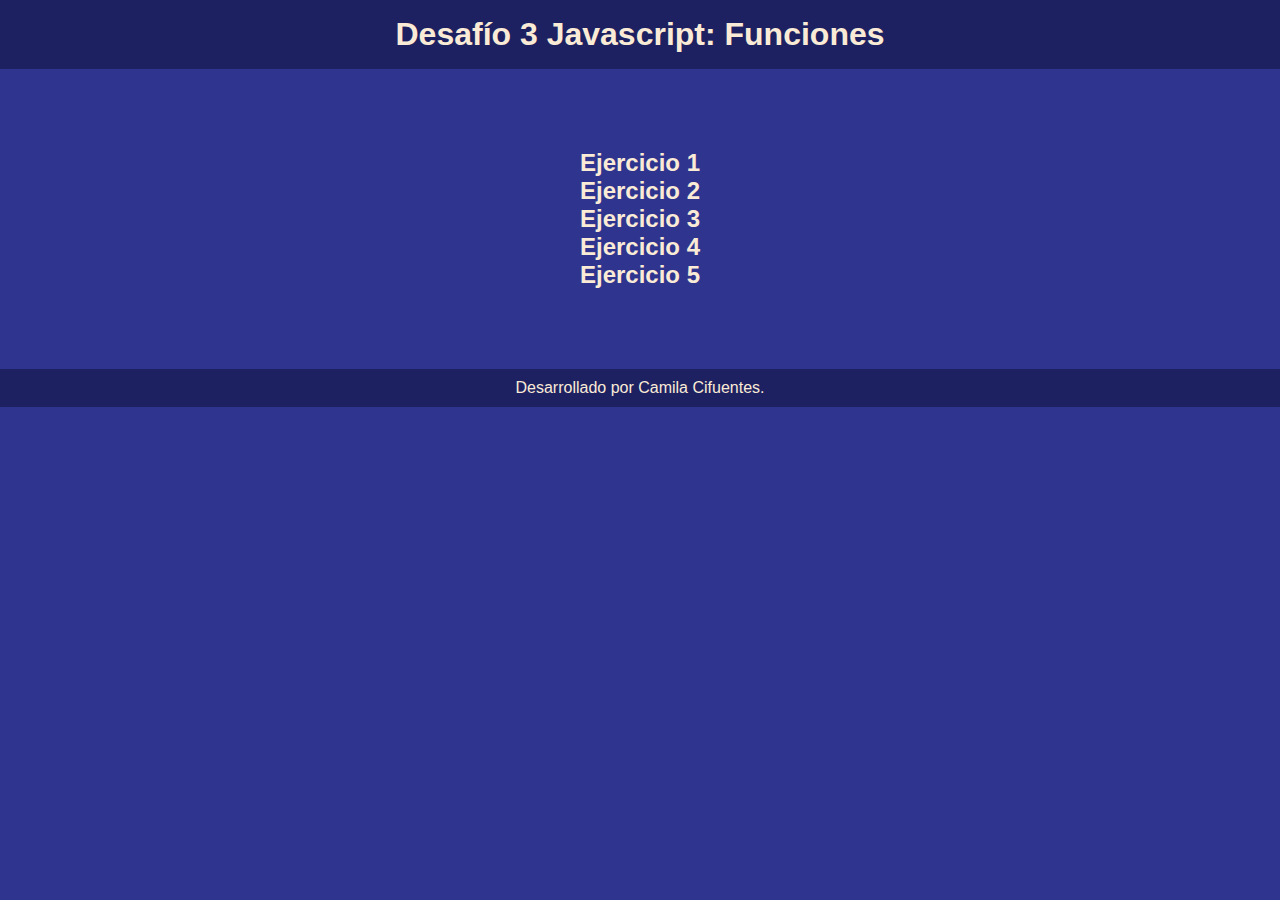
<file: index.html>
<!DOCTYPE html>
<html lang="en">
<head>
    <meta charset="UTF-8">
    <meta name="viewport" content="width=device-width, initial-scale=1.0">
    <title>Document</title>
    <link rel="stylesheet" href="./assets/style.css">
</head>
<body>
    <header>
        <h1>Desafío 3 Javascript: Funciones</h1>
      </header>
      <main>
        <menu>
          <div class="botones">
            <a href="./1_funcion/1_funcion.js">
              <h2>Ejercicio 1</h2>
            </a>
          </div>
          <div class="botones">
            <a href="./2_arrow/2_arrow.js">
              <h2>Ejercicio 2</h2>
            </a>
          </div>
          <div class="botones">
            <a href="./3_pintar/pintar.html">
              <h2>Ejercicio 3</h2>
            </a>
          </div>
          <div class="botones">
            <a href="./4_colores/4_colores.html">
              <h2>Ejercicio 4</h2>
            </a>
          </div>
          <div class="botones">
            <a href="./4_colores/5_keys.html">
              <h2>Ejercicio 5</h2>
            </a>
          </div>
        </menu>
        <footer>
          <p>Desarrollado por Camila Cifuentes.</p>
        </footer>
      </main>
</body>
</html>
</file>
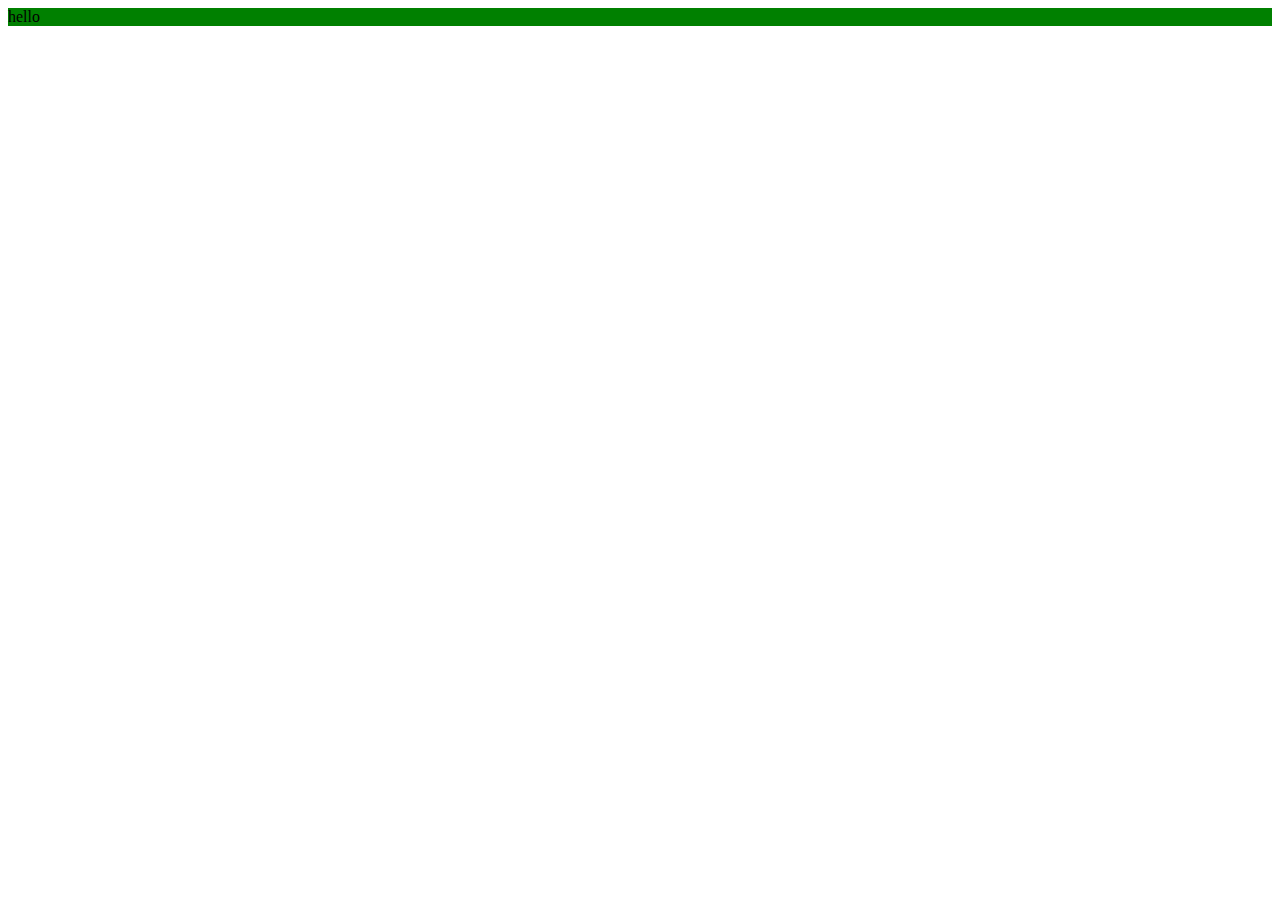
<file: 3_pintar/pintar.html>
<!DOCTYPE html>
<html lang="en">
  <head>
    <meta charset="UTF-8" />
    <meta name="viewport" content="width=device-width, initial-scale=1.0" />
    <title>Ejercicio 3</title>
  </head>
  <body>
    <div id="ele1">hello</div>
    <script src="./assets/js/script.js">
    </script>
  </body>
</html>
</file>
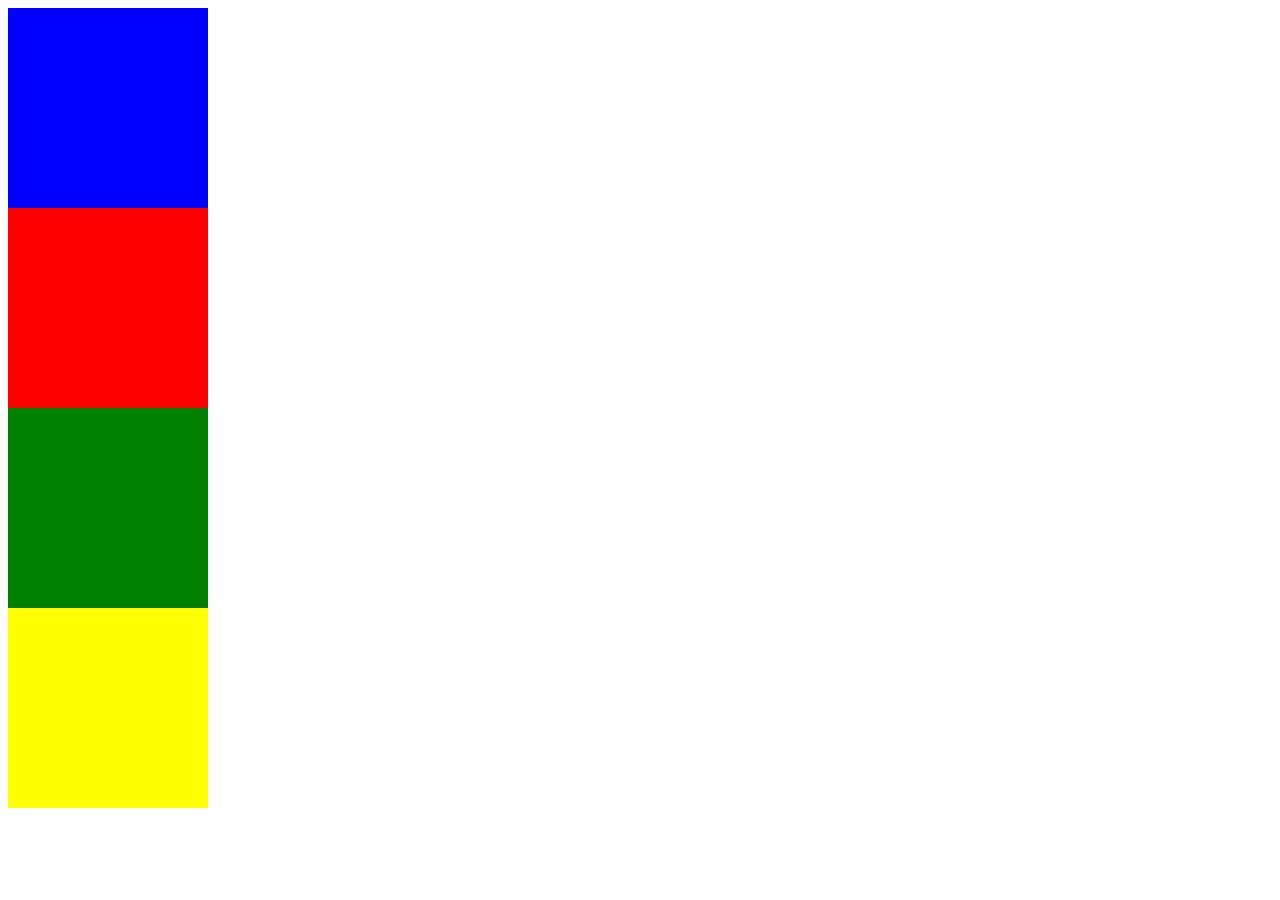
<file: 4_colores/4_colores.html>
<!DOCTYPE html>
<html lang="en">
  <head>
    <meta charset="UTF-8" />
    <meta name="viewport" content="width=device-width, initial-scale=1.0" />
    <title>Ejercicio 4</title>
  </head>
  <body>
    <div
      id="color1"
      width="200px"
      style="background-color: blue; width: 200px; height: 200px">
    </div>
    <div
      id="color2"
      width="200px"
      style="background-color: red; width: 200px; height: 200px">
    </div>
    <div
      id="color3"
      width="200px"
      style="background-color: green; width: 200px; height: 200px">
    </div>
    <div
      id="color4"
      width="200px"
      style="background-color: yellow; width: 200px; height: 200px">
    </div>
    <script>
      let col1 = document.getElementById("color1");
      let col2 = document.getElementById("color2");
      let col3 = document.getElementById("color3");
      let col4 = document.getElementById("color4");

      col1.addEventListener(
        "click",
        () => (col1.style.backgroundColor = "black")
      );
      col2.addEventListener(
        "click",
        () => (col2.style.backgroundColor = "black")
      );
      col3.addEventListener(
        "click",
        () => (col3.style.backgroundColor = "black")
      );
      col4.addEventListener(
        "click",
        () => (col4.style.backgroundColor = "black")
      );
    </script>
  </body>
</html>
</file>
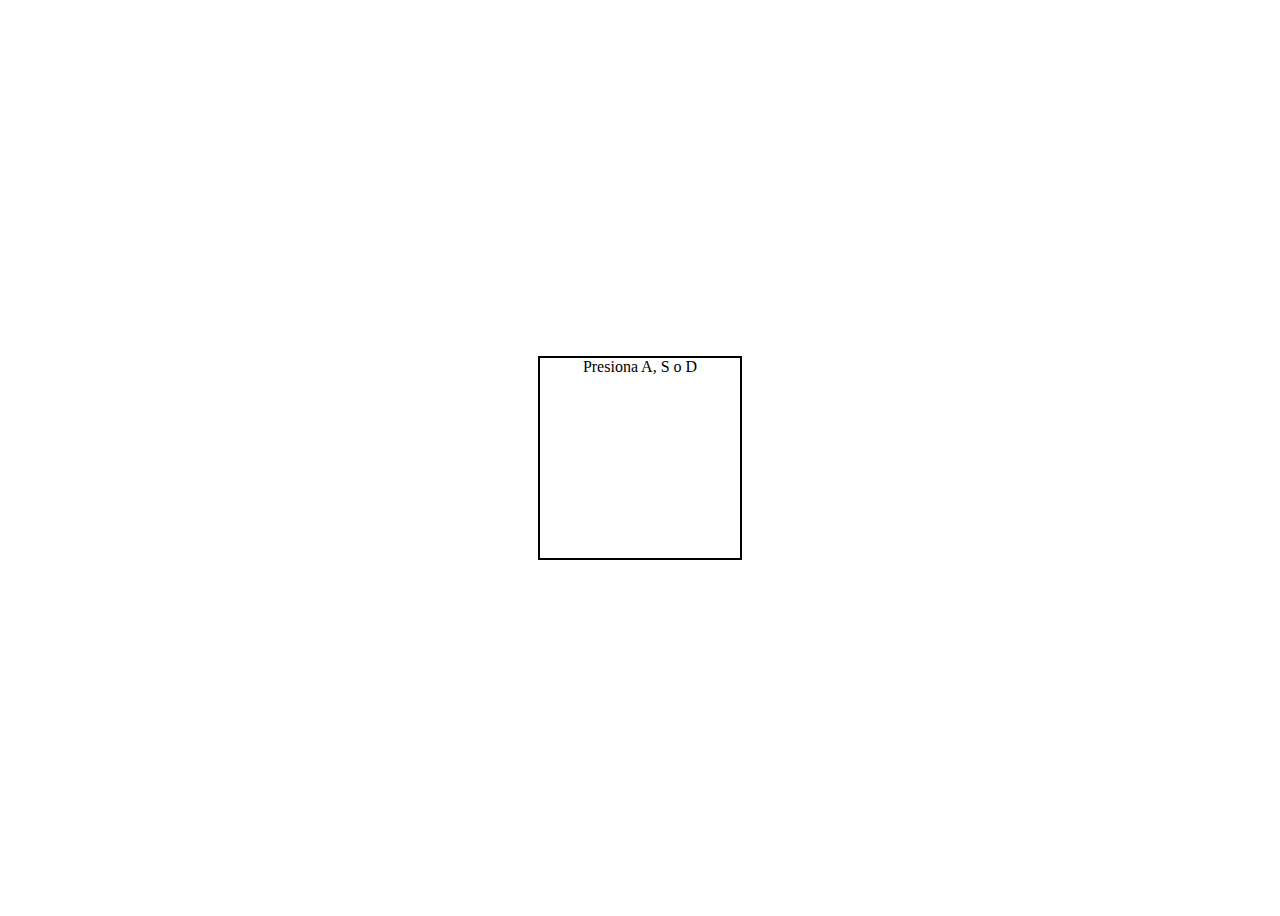
<file: 4_colores/5_keys.html>
<!DOCTYPE html>
<html lang="en">
  <head>
    <meta charset="UTF-8" />
    <meta name="viewport" content="width=device-width, initial-scale=1.0" />
    <title>Ejercicio 5</title>
    <style>
      body {
        font-family: poppins;
        height: 100vh;
        display: flex;
        justify-content: center;
        align-items: center;
      }
      .inactive {
        display: none;
      }
    </style>
  </head>
  <body>
    <div
      id="key"
      style="
        background-color: white;
        border: 2px solid black;
        width: 200px;
        height: 200px;
        text-align: center;
      "
    >
      Presiona A, S o D
    </div>
    <div
      id="key2"
      class="inactive"
      style="
        background-color: white;
        border: 2px solid black;
        width: 200px;
        height: 200px;
        text-align: center;
      "
    >
      Presiona Q, W o E
    </div>
    <script>
      let cuadro1 = document.getElementById("key");
      let cuadro2 = document.getElementById("key2");
      document.addEventListener("keydown", function (event) {
        if (event.key === "a") {
          cuadro1.style.backgroundColor = "pink";
        } else if (event.key === "s") {
          cuadro1.style.backgroundColor = "orange";
        } else if (event.key === "d") {
          cuadro1.style.backgroundColor = "skyblue";
        }
      });

      document.addEventListener("keydown", function (event) {
        if (event.key === "q" || event.key === "w" || event.key === "e") {
          cuadro2.classList.remove("inactive");
          if (event.key === "q") {
            cuadro2.style.backgroundColor = "purple";
          } else if (event.key === "w") {
            cuadro2.style.backgroundColor = "grey";
          } else if (event.key === "e") {
            cuadro2.style.backgroundColor = "brown";
          }
        }
      });
    </script>
  </body>
</html>
</file>
<file: assets/style.css>
* {
    margin: 0;
    padding: 0;
    box-sizing: border-box;
}

body {
    font-family: 'Poppins', sans-serif;
    color: antiquewhite;
    background-color: #2f348e;
}

header {
    background-color: #1e2161;
    width: 100%;
    display: flex;
    align-items: center;
    justify-content: center;
    padding: 1em;
}

main {
    width: 100%;
    display: flex;
    flex-direction: column;
    align-items: center;
}

menu {
    margin: 5em;
}

.botones a {
    color: inherit;
    text-decoration: none;
}

a:hover {
    color: rgb(140, 154, 154);
}

footer {
    background-color: #1e2161;
    width: 100%;
    display: flex;
    justify-content: center;
    padding: 10px;
}
</file>
